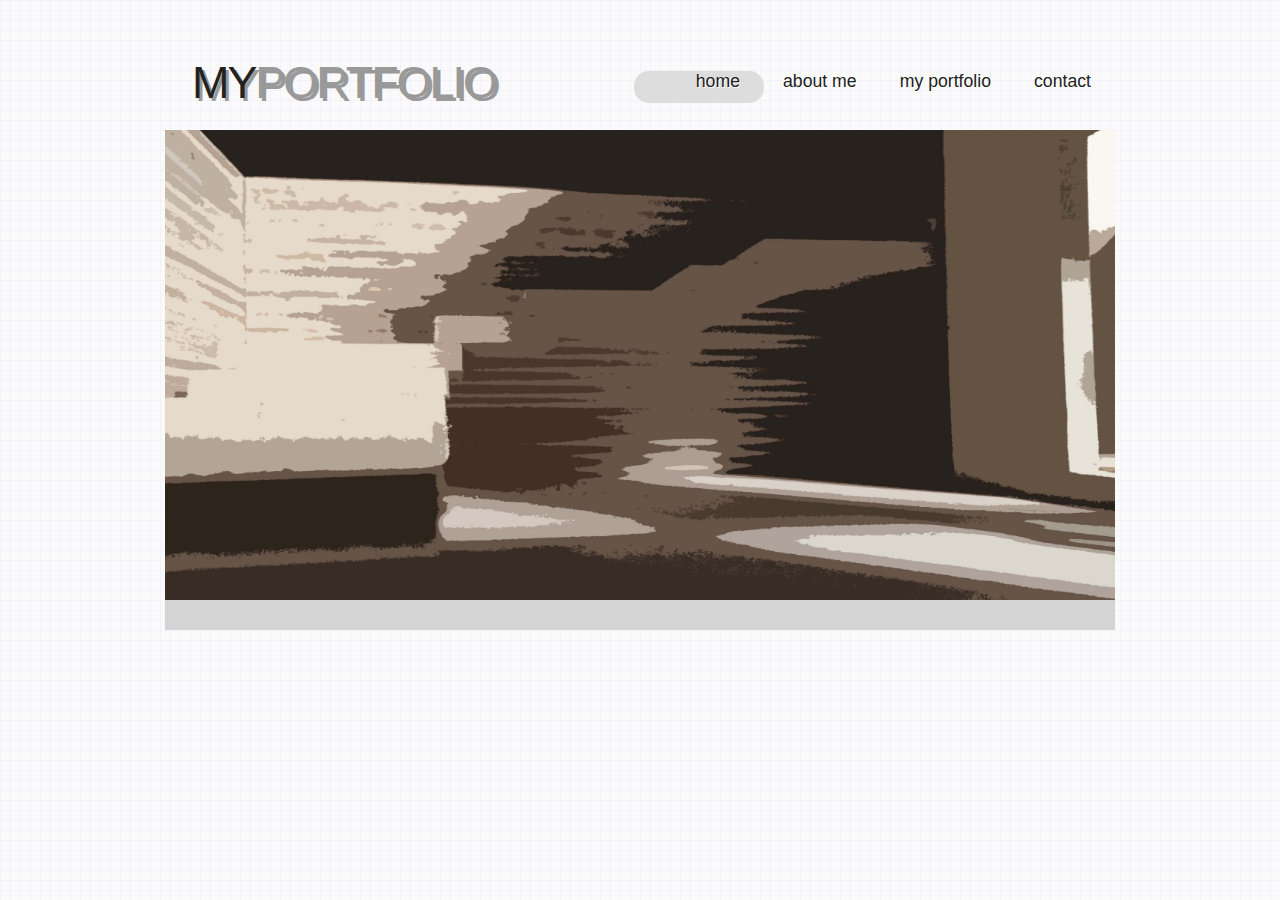
<file: index.html>
<!DOCTYPE HTML>
<html>

<head>
  <title>Stephanie Huang's Portfolio</title>
  <meta name="description" content="website description" />
  <meta name="keywords" content="website keywords, website keywords" />
  <meta http-equiv="content-type" content="text/html; charset=UTF-8" />
  <link rel="stylesheet" type="text/css" href="css/style1.css" />
  <!-- modernizr enables HTML5 elements and feature detects -->
  <script type="text/javascript" src="js/modernizr-1.5.min.js"></script>
</head>

<body>
  <div id="main">
    <header>
      <div id="logo"><h1>MY<a href="#">PORTFOLIO</h1></div>
      <nav>
        <ul class="lavaLampWithImage" id="lava_menu">
          <li class="current"><a href="index.html">home</a></li>
          <li><a href="about.html">about me</a></li>
          <li><a href="portfolio.html">my portfolio</a></li>
          <li><a href="contact.html">contact</a></li>
        </ul>
      </nav>
    </header>
    <div id="site_content">
      <div id="sidebar_container">
        <div class="gallery">
          <ul class="images">
            <li class="show"><img width="950" height="535" src="images/cover.jpg" alt="photo_one" /></li>
            <li><img width="950" height="504" src="images/IMG_6213.jpg" alt="photo_two" /></li>
            <li><img width="950" height="550" src="images/p4%20final.jpg" alt="photo_three" /></li>
            <li><img width="950" height="500" src="images/IMG_3531.JPG" alt="photo_four" /></li>
            <li><img width="950" height="500" src="images/breaker'.jpg" alt="photo_five" /></li>
          </ul>
        </div>
     <footer>
  </div>
  <!-- javascript at the bottom for fast page loading -->
  <script type="text/javascript" src="js/jquery.min.js"></script>
  <script type="text/javascript" src="js/jquery.easing.min.js"></script>
  <script type="text/javascript" src="js/jquery.lavalamp.min.js"></script>
  <script type="text/javascript" src="js/image_fade.js"></script>
  <script type="text/javascript">
    $(function() {
      $("#lava_menu").lavaLamp({
        fx: "backout",
        speed: 900
      });
    });
  </script>
</body>
</html>
</file>
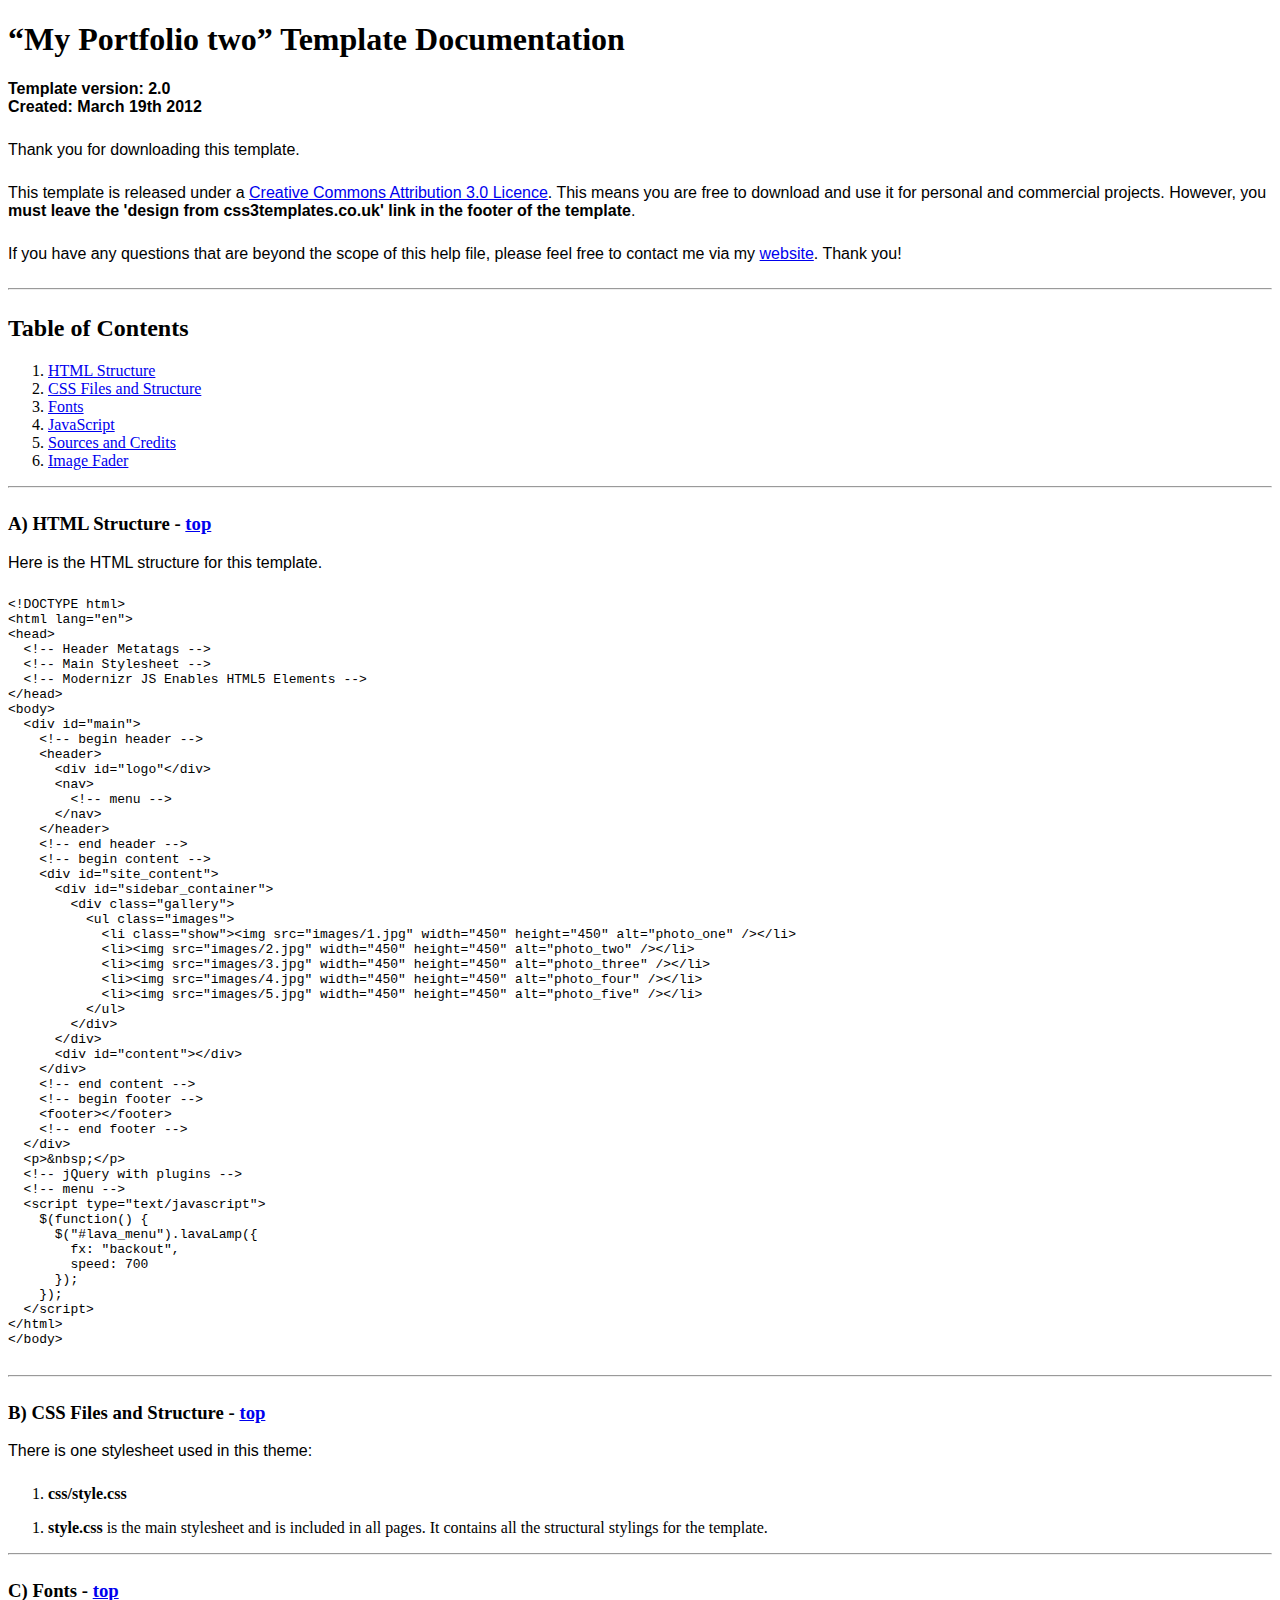
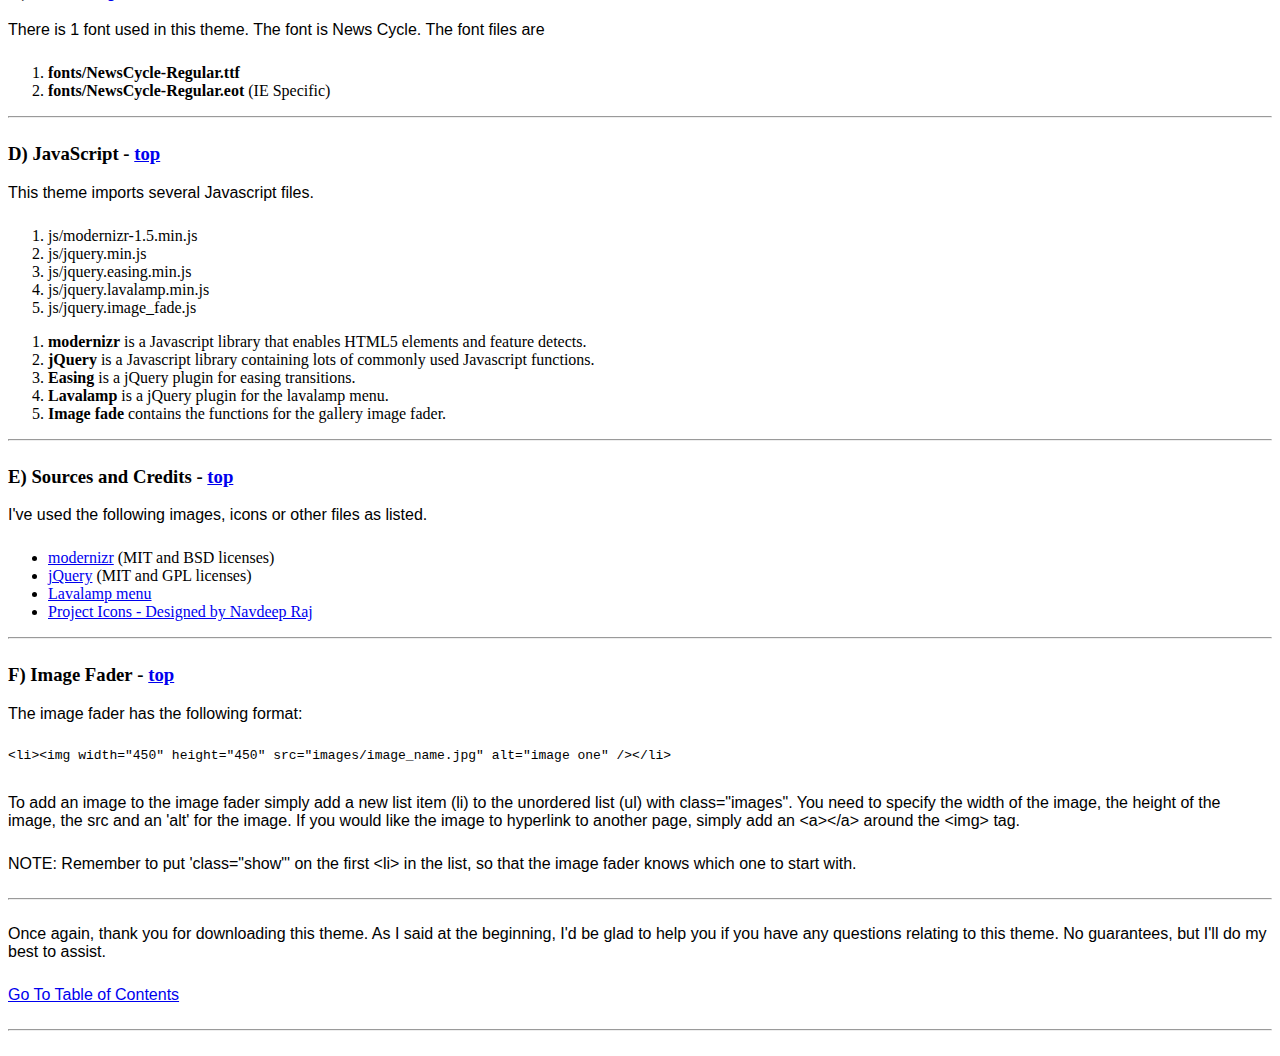
<file: documentation/index.html>
<!DOCTYPE HTML>
<html>
  <meta http-equiv="content-type" content="text/html;charset=utf-8">
  <title>My Portfolio two Template</title>
  <style type="text/css" media="screen">
    p, table, hr, .box { font-family: arial; margin-bottom:25px; }
    .box p { margin-bottom:10px; }
  </style>
</head>


<body>
  <div>

    <h1>&ldquo;My Portfolio two&rdquo; Template Documentation</h1>

    <p><strong>Template version: 2.0<br />Created: March 19th 2012</strong></p>

    <div>
      <p>Thank you for downloading this template.</p>
      <p>This template is released under a <a href="http://creativecommons.org/licenses/by/3.0">Creative Commons Attribution 3.0 Licence</a>. This means you are free to download and use it for personal and commercial projects. However, you <strong>must leave the 'design from css3templates.co.uk' link in the footer of the template</strong>.</p>
      <p>If you have any questions that are beyond the scope of this help file, please feel free to contact me via my <a href="http://www.css3templates.co.uk">website</a>. Thank you!</p>
    </div>

    <hr>

    <h2 id="toc">Table of Contents</h2>
    <ol>
      <li><a href="#htmlStructure">HTML Structure</a></li>
      <li><a href="#cssFiles">CSS Files and Structure</a></li>
      <li><a href="#fontFiles">Fonts</a></li>
      <li><a href="#javascript">JavaScript</a></li>
      <li><a href="#credits">Sources and Credits</a></li>
      <li><a href="#galleries">Image Fader</a></li>
    </ol>

    <hr>

    <h3 id="htmlStructure"><strong>A) HTML Structure</strong> - <a href="#toc">top</a></h3>
    <p>Here is the HTML structure for this template.</p>

    <pre>
&lt;!DOCTYPE html&gt;
&lt;html lang=&quot;en&quot;&gt;
&lt;head&gt;
  &lt;!-- Header Metatags --&gt;
  &lt;!-- Main Stylesheet --&gt;
  &lt;!-- Modernizr JS Enables HTML5 Elements --&gt;
&lt;/head&gt;
&lt;body&gt;
  &lt;div id=&quot;main&quot;&gt;
    &lt;!-- begin header --&gt;
    &lt;header&gt;
      &lt;div id=&quot;logo&quot;&lt;/div&gt;
      &lt;nav&gt;
        &lt;!-- menu --&gt;
      &lt;/nav&gt;
    &lt;/header&gt;
    &lt;!-- end header --&gt;
    &lt;!-- begin content --&gt;
    &lt;div id=&quot;site_content&quot;&gt;
      &lt;div id=&quot;sidebar_container&quot;&gt;
        &lt;div class=&quot;gallery&quot;&gt;
          &lt;ul class="images"&gt;
            &lt;li class=&quot;show&quot;&gt;&lt;img src=&quot;images/1.jpg&quot; width=&quot;450&quot; height=&quot;450&quot; alt=&quot;photo_one&quot; /&gt;&lt;/li&gt;
            &lt;li&gt;&lt;img src=&quot;images/2.jpg&quot; width=&quot;450&quot; height=&quot;450&quot; alt=&quot;photo_two&quot; /&gt;&lt;/li&gt;
            &lt;li&gt;&lt;img src=&quot;images/3.jpg&quot; width=&quot;450&quot; height=&quot;450&quot; alt=&quot;photo_three&quot; /&gt;&lt;/li&gt;
            &lt;li&gt;&lt;img src=&quot;images/4.jpg&quot; width=&quot;450&quot; height=&quot;450&quot; alt=&quot;photo_four&quot; /&gt;&lt;/li&gt;
            &lt;li&gt;&lt;img src=&quot;images/5.jpg&quot; width=&quot;450&quot; height=&quot;450&quot; alt=&quot;photo_five&quot; /&gt;&lt;/li&gt;
          &lt;/ul&gt;
        &lt;/div&gt;
      &lt;/div&gt;
      &lt;div id=&quot;content&quot;&gt;&lt;/div&gt;
    &lt;/div&gt;
    &lt;!-- end content --&gt;
    &lt;!-- begin footer --&gt;
    &lt;footer&gt;&lt;/footer&gt;
    &lt;!-- end footer --&gt;
  &lt;/div&gt;
  &lt;p&gt;&amp;nbsp;&lt;/p&gt;
  &lt;!-- jQuery with plugins --&gt;
  &lt;!-- menu --&gt;
  &lt;script type=&quot;text/javascript&quot;&gt;
    $(function() {
      $(&quot;#lava_menu&quot;).lavaLamp({
        fx: &quot;backout&quot;,
        speed: 700
      });
    });
  &lt;/script&gt;
&lt;/html&gt;
&lt;/body&gt;
    </pre>

    <hr>

    <h3 id="cssFiles"><strong>B) CSS Files and Structure</strong> - <a href="#toc">top</a></h3>

    <p>There is one stylesheet used in this theme:</p>
    <ol>
      <li><b>css/style.css</b></li>
    </ol>

    <ol>
      <li><b>style.css</b> is the main stylesheet and is included in all pages. It contains all the structural stylings for the template.</li>
    </ol>

    <hr>

    <h3 id="fontFiles"><strong>C) Fonts</strong> - <a href="#toc">top</a></h3>

    <p>There is 1 font used in this theme. The font is News Cycle. The font files are</p>
    <ol>
      <li><b>fonts/NewsCycle-Regular.ttf</b></li>
      <li><b>fonts/NewsCycle-Regular.eot</b> (IE Specific)</li>
    </ol>

    <hr>

    <h3 id="javascript"><strong>D) JavaScript</strong> - <a href="#toc">top</a></h3>

    <p>This theme imports several Javascript files.</p>

    <ol>
      <li>js/modernizr-1.5.min.js</li>
      <li>js/jquery.min.js</li>
      <li>js/jquery.easing.min.js</li>
      <li>js/jquery.lavalamp.min.js</li>
      <li>js/jquery.image_fade.js</li>
    </ol>

    <ol>
      <li><b>modernizr</b> is a Javascript library that enables HTML5 elements and feature detects.</li>
      <li><b>jQuery</b> is a Javascript library containing lots of commonly used Javascript functions.</li>
      <li><b>Easing</b> is a jQuery plugin for easing transitions.</li>
      <li><b>Lavalamp</b> is a jQuery plugin for the lavalamp menu.</li>
      <li><b>Image fade</b> contains the functions for the gallery image fader.</li>
    </ol>

    <hr>

    <h3 id="credits"><strong>E) Sources and Credits</strong> - <a href="#toc">top</a></h3>

    <p>I've used the following images, icons or other files as listed.

    <ul>
      <li><a href="http://www.modernizr.com">modernizr</a> (MIT and BSD licenses)</li>
      <li><a href="http://www.jquery.com">jQuery</a> (MIT and GPL licenses)</li>
      <li><a href="http://www.gmarwaha.com/blog/2007/08/23/lavalamp-for-jquery-lovers/">Lavalamp menu</a></li>
      <li><a href="http://www.dezinerfolio.com/freebie/project-icon-set">Project Icons - Designed by Navdeep Raj</a>
    </ul>

    <hr>

    <h3 id="galleries"><strong>F) Image Fader</strong> - <a href="#toc">top</a></h3>

    <p>The image fader has the following format:</p>

    <pre>
&lt;li&gt;&lt;img width="450" height="450" src="images/image_name.jpg" alt="image one" /&gt;&lt;/li&gt;
    </pre>

    <p>To add an image to the image fader simply add a new list item (li) to the unordered list (ul) with class="images". You need to specify the width of the image, the height of the image, the src and an 'alt' for the image. If you would like the image to hyperlink to another page, simply add an &lt;a&gt;&lt;/a&gt; around the &lt;img&gt; tag.</p>
    <p>NOTE: Remember to put 'class="show"' on the first &lt;li&gt; in the list, so that the image fader knows which one to start with.</p>

    <hr>

    <p>Once again, thank you for downloading this theme. As I said at the beginning, I'd be glad to help you if you have any questions relating to this theme. No guarantees, but I'll do my best to assist.</p>

    <p><a href="#toc">Go To Table of Contents</a></p>

    <hr>
  </div>
</body>
</html>
</file>
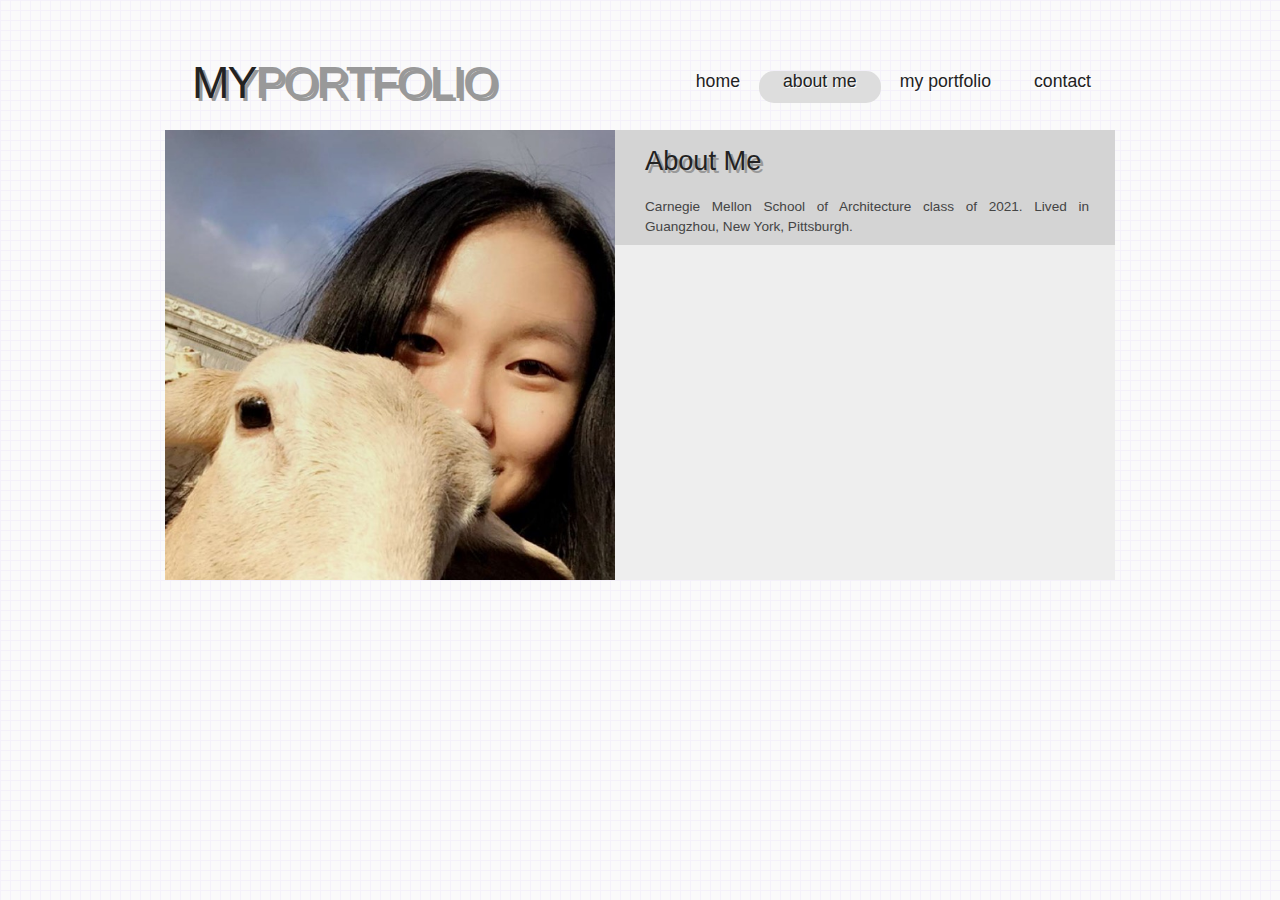
<file: about.html>
<!DOCTYPE HTML>
<html>

<head>
  <title>Stephanie Huang's Portfolio</title>
  <meta name="description" content="website description" />
  <meta name="keywords" content="website keywords, website keywords" />
  <meta http-equiv="content-type" content="text/html; charset=UTF-8" />
  <link rel="stylesheet" type="text/css" href="css/style.css" />
  <!-- modernizr enables HTML5 elements and feature detects -->
  <script type="text/javascript" src="js/modernizr-1.5.min.js"></script>
</head>

<body>
  <div id="main">
    <header>
      <div id="logo"><h1>MY<a href="#">PORTFOLIO</h1></div>
      <nav>
        <ul class="lavaLampWithImage" id="lava_menu">
          <li><a href="index.html">home</a></li>
          <li class="current"><a href="about.html">about me</a></li>
          <li><a href="portfolio.html">my portfolio</a></li>
          <li><a href="contact.html">contact</a></li>
        </ul>
      </nav>
    </header>
       <div id="site_content">
      <div id="sidebar_container">
        <div class="gallery">
          <ul class="images">
            <img width="450" height="450" src="images/666.jpg" alt="photo_one" />
          </ul>
        </div>
      </div>
      <div id="content">
        <h1>About Me</h1>
          <p>Carnegie Mellon School of Architecture class of 2021. Lived in Guangzhou, New York, Pittsburgh.</p>
    </div>
    <footer>
    </footer>
  </div>
  <!-- javascript at the bottom for fast page loading -->
  <script type="text/javascript" src="js/jquery.min.js"></script>
  <script type="text/javascript" src="js/jquery.easing.min.js"></script>
  <script type="text/javascript" src="js/jquery.lavalamp.min.js"></script>
  <script type="text/javascript" src="js/image_fade.js"></script>
  <script type="text/javascript">
    $(function() {
      $("#lava_menu").lavaLamp({
        fx: "backout",
        speed: 700
      });
    });
  </script>
</body>
</html>
</file>
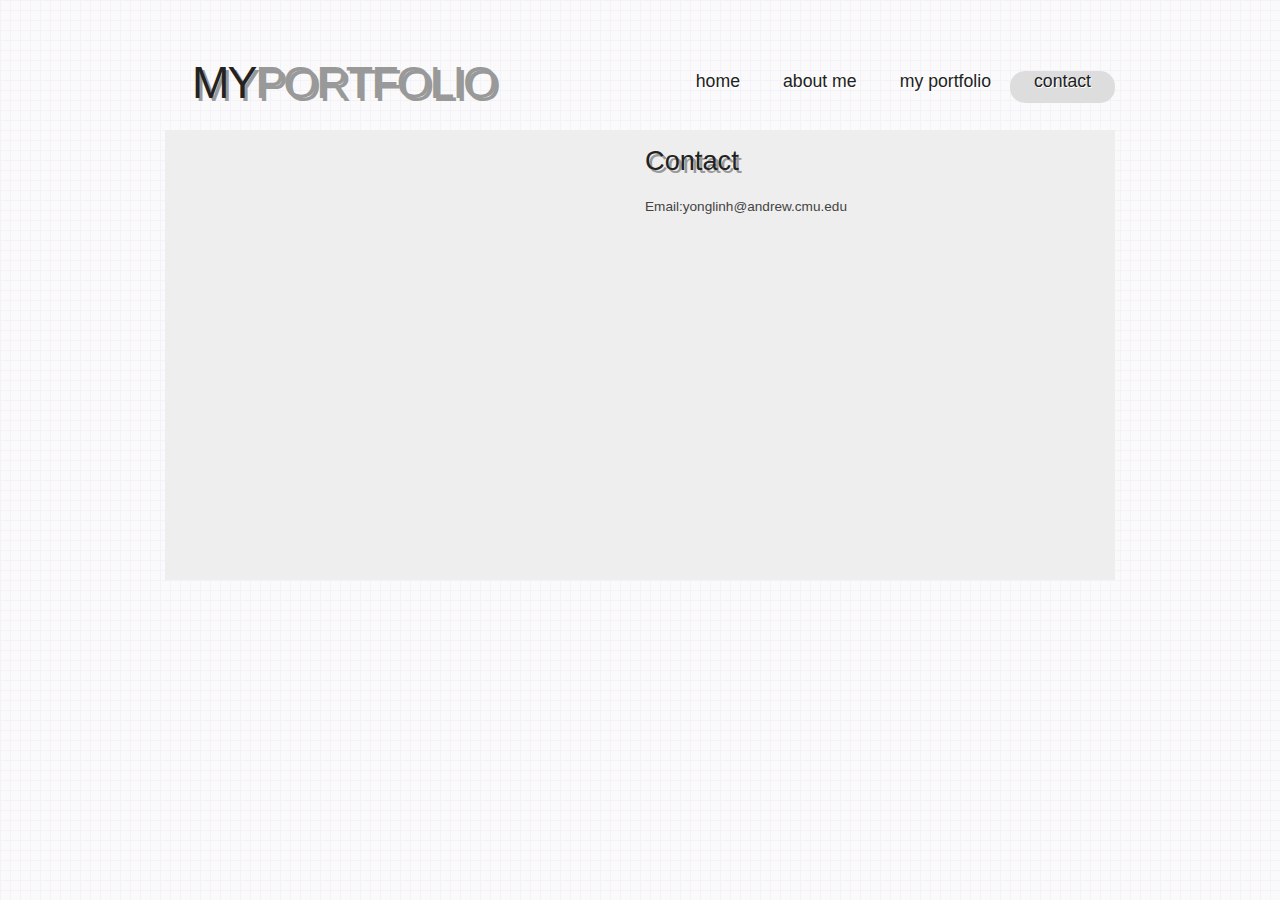
<file: contact.html>
<!DOCTYPE HTML>
<html>

<head>
  <title>Stephanie Huang's Portfolio</title>
  <meta name="description" content="website description" />
  <meta name="keywords" content="website keywords, website keywords" />
  <meta http-equiv="content-type" content="text/html; charset=UTF-8" />
  <link rel="stylesheet" type="text/css" href="css/style.css" />
  <!-- modernizr enables HTML5 elements and feature detects -->
  <script type="text/javascript" src="js/modernizr-1.5.min.js"></script>
</head>

<body>
  <div id="main">
    <header>
      <div id="logo"><h1>MY<a href="#">PORTFOLIO</h1></div>
      <nav>
        <ul class="lavaLampWithImage" id="lava_menu">
          <li><a href="index.html">home</a></li>
          <li><a href="about.html">about me</a></li>
          <li><a href="portfolio.html">my portfolio</a></li>
          <li class="current"><a href="contact.html">contact</a></li>
        </ul>
      </nav>
    </header>
    <div id="site_content">
      <div id="sidebar_container">
      </div>
      <div id="content">
        <h1>Contact</h1>
        <p>Email:yonglinh@andrew.cmu.edu</p>
       
        </div>
    </div>
  <!-- javascript at the bottom for fast page loading -->
  <script type="text/javascript" src="js/jquery.min.js"></script>
  <script type="text/javascript" src="js/jquery.easing.min.js"></script>
  <script type="text/javascript" src="js/jquery.lavalamp.min.js"></script>
  <script type="text/javascript" src="js/image_fade.js"></script>
  <script type="text/javascript">
    $(function() {
      $("#lava_menu").lavaLamp({
        fx: "backout",
        speed: 700
      });
    });
  </script>
</body>
</html>
</file>
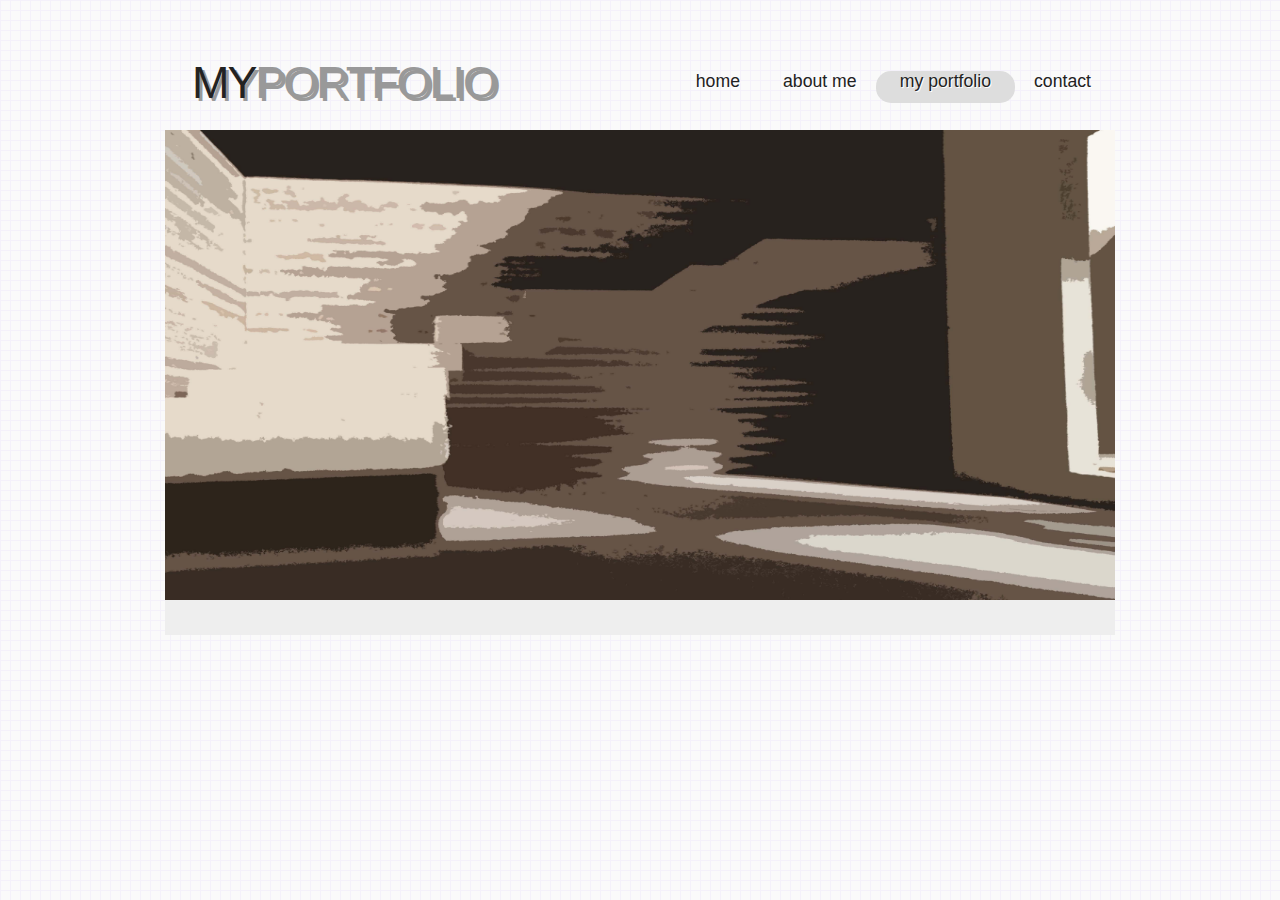
<file: portfolio.html>
<!DOCTYPE HTML>
<html>

<head>
  <title>Stephanie Huang's Portfolio</title>
  <meta name="description" content="website description" />
  <meta name="keywords" content="website keywords, website keywords" />
  <meta http-equiv="content-type" content="text/html; charset=UTF-8" />
  <link rel="stylesheet" type="text/css" href="css/style1.css" />
  <!-- modernizr enables HTML5 elements and feature detects -->
  <script type="text/javascript" src="js/modernizr-1.5.min.js"></script>
</head>

<body>
  <div id="main">
    <header>
      <div id="logo"><h1>MY<a href="#">PORTFOLIO</h1></div>
      <nav>
        <ul class="lavaLampWithImage" id="lava_menu">
          <li><a href="index.html">home</a></li>
          <li><a href="about.html">about me</a></li>
          <li class="current"><a href="portfolio.html">my portfolio</a></li>
          <li><a href="contact.html">contact</a></li>
        </ul>
      </nav>
    </header>
    <div id="site_content">
      <div id="sidebar_container">
        <div id="gallery">
          <ul class="images">
            <li class="show"><img width="950" height="535" src="images/cover.jpg" alt="photo_one" /></li>
            <li><img width="950" height="504" src="images/IMG_6213.jpg" alt="photo_two" /></li>
            <li><img width="950" height="550" src="images/p4%20final.jpg" alt="photo_three" /></li>
            <li><img width="950" height="500" src="images/IMG_3531.JPG" alt="photo_four" /></li>
            <li><img width="950" height="500" src="images/breaker'.jpg" alt="photo_five" /></li>
          </ul>
        </div>
      </div>
      <div id="content">
      </div>
  </div>
  <!-- javascript at the bottom for fast page loading -->
  <script type="text/javascript" src="js/jquery.min.js"></script>
  <script type="text/javascript" src="js/jquery.easing.min.js"></script>
  <script type="text/javascript" src="js/jquery.lavalamp.min.js"></script>
  <script type="text/javascript" src="js/image_fade.js"></script>
  <script type="text/javascript">
    $(function() {
      $("#lava_menu").lavaLamp({
        fx: "backout",
        speed: 700
      });
    });
  </script>
</body>
</html>
</file>
<file: css/style1.css>
<!DOCTYPE css>

@font-face { 
  font-family: News Cycle; 
    src: url('../fonts/NewsCycle-Regular.eot'); 
    src: local("News Cycle"), url('../fonts/NewsCycle-Regular.ttf'); 
} 

html { 
  height: 100%;
}

* { 
  margin: 0;
  padding: 0;
}

/* tell the browser to render HTML 5 elements as block */
article, aside, figure, footer, header, hgroup, nav, section { 
  display:block;
}

body { 
  font: normal .85em arial, sans-serif;
  background: #F5F5F5 url(../images/pattern.png);
  color: #444;
  padding-bottom: 40px;
}

p { 
  padding: 0 0 20px 0;
  line-height: 1.5em;
}

img { 
  border: 0;
}

h1, h2, h3, h4, h5, h6 { 
  font: normal 200% 'News Cycle', arial, sans-serif;
  color: #222;
  margin: 0 0 15px 0;
  padding: 15px 0 5px 0;
}

h1 { 
  text-shadow: 3px 3px #999;
}

h2 { 
  font: normal 170% 'News Cycle', arial, sans-serif;
  color: #666;  
  margin: 0;
  padding: 0 0 8px 0;
}

h3 { 
  font: normal 125% 'trebuchet ms', arial, sans-serif;
}

h4, h5, h6 { 
  margin: 0;
  padding: 0 0 5px 0;
  font: normal 110% arial, sans-serif;
  color: #999;
  line-height: 1.5em;
}

h5, h6 { 
  font: italic 95% arial, sans-serif;
  color: #888;
  padding-bottom: 15px;
}

h6 { 
  color: #362C20;
}

a, a:hover { 
  outline: none;
  text-decoration: none;
  color: #00B7EC;
}

a:hover { 
  text-decoration: underline;
  color: #00B7EC;
}

ul { 
  margin: 2px 0 22px 17px;
}

ul li { 
  list-style-type: circle;
  margin: 0 0 0 0; 
  padding: 0 0 4px 5px;
}

ol { 
  margin: 8px 0 22px 20px;
}

ol li { 
  margin: 0 0 11px 0;
}

#main, header, #logo, nav, #site_content, footer { 
  margin-left: auto; 
  margin-right: auto;
}

#main { 
  width: 950px;
  margin: 20px auto 0 auto;
}

header { 
  width: 950px;
  height: 105px;
}

#logo { 
  width: 220px;
  float: left;
  height: 100px;
  background: transparent;
  padding: 0 0 10px 10px;
}

#logo h1 { 
  font: normal 330% 'News Cycle', arial, sans-serif;
  padding: 37px 0 0 17px;
  color: #222;
  letter-spacing: -2px;
}

#logo h1 a { 
  color: #999;
  text-decoration: none;
}

#logo h1 a:hover { 
  color: #222;
  text-decoration: none;
}

nav { 
  height: 26px;
  width: 720px;
  margin: 1px 0 10px 0;
  float: right;
  padding: 35px 0 0 0;
} 

#site_content { 
  width: 950px;
  overflow: hidden;
  margin: 4px auto 0 auto;
  padding: 0;
  background: #eee;
  border-top: 0;
  border-bottom: 0;
} 

#sidebar_container { 
  float: left;
  width: 950px;
  padding: 0;
  height: 500px;
}

#content { 
  text-align: justify;
  width: 444px;
  padding: 0 0 5px 30px;
  margin: 0;
  float: left;
}

#content ul { 
  margin: 2px 0 5px 0px;
}

#content ul li { 
  list-style-type: none;
  background: transparent url(../images/bullet.png) no-repeat left center;
  margin: 0 0 0 0; 
  padding: 2px 0 2px 28px;
  line-height: 1.5em;
}

#blog_container h4 {
  font: normal 170% 'News Cycle', arial, sans-serif;
  margin: 0 0 15px 0;
  padding: 5px 0;}

#blog_container h4.select {
  width: 475px;}

.blog {
  background: url(../images/calendar.png) no-repeat;
  width: 54px;
  height: 46px;
  float: left;
  margin: 0 15px 0 0;
}

.blog h2 {
  font: normal 90% arial, sans-serif;
  text-shadow: none;
  text-align: center;
  margin: 0;
  padding: 4px 0 0 0;
  color: #FFF;
}
  
.blog h3 {
  font: 140% arial, sans-serif;
  text-shadow: none;
  margin: -15px 0 0 0;
  text-align: center;
  color: #222;
}

footer { 
  width: 950px;
  font: normal 130% 'News Cycle',  arial, sans-serif;
  height: 10px;
  padding: 20px 0 5px 0;
  text-align: center; 
  color: #222;
  background: #D4D4D4;
}

footer p { 
  padding: 0 0 10px 0;
}

footer a, footer a:hover { 
  color: #222;
  text-decoration: none;
}

footer a:hover { 
  color: #FFF;
  text-decoration: underline;
}

/* form styling */
.form_settings { 
  margin: 0;
}

.form_settings p { 
  padding: 0 0 10px 0;
}

.form_settings span { 
  padding: 5px 0; 
  float: left; 
  width: 170px; 
  text-align: left;
}
  
.form_settings input, .form_settings textarea { 
  padding: 4px; 
  width: 252px; 
  font: 100% arial, sans-serif;
  border: 0;
  border-bottom: 1px solid #666; 
  background: transparent;
}
  
.form_settings .submit { 
  font: 140% 'News Cycle', arial, sans-serif; 
  border: 0; 
  width: 100px; 
  margin: 0 0 0 162px; 
  height: 30px;
  padding: 0 0 6px 0;
  cursor: pointer; 
  border-radius: 6px 6px 6px 6px;
  -webkit-border-radius: 6px 6px 6px 6px;
  -moz-border-radius: 6px 6px 6px 6px;
  background: #444;
  text-shadow: 1px 1px #000;
  color: #FFF;
  line-height: 15px;
}

.form_settings textarea, .form_settings select { 
  font: 100% 'trebuchet ms', arial, sans-serif; 
  border: 1px solid #666; 
  border-radius: 6px 6px 6px 6px;
  -webkit-border-radius: 6px 6px 6px 6px;
  -moz-border-radius: 6px 6px 6px 6px;
  width: 250px;
  overflow: auto;
}

.form_settings select { 
  width: 304px;
}

.form_settings .checkbox { 
  margin: 4px 0; 
  padding: 0; 
  width: 14px;
  border: 0;
  background: none;
}

ul.images {
  width:950px;
  height:470px;
  overflow:hidden;
  position:relative;
  margin:0;
  padding:0;
} 

ul.images li {
  position:absolute;
  margin:0;
  padding:0;
  left:0;
  right:0;
  list-style:none;
}
 
ul.images li.show {
  z-index:500;  
}
 
ul img {
  border:none;  
}



/* from here: http://www.gmarwaha.com/blog/2007/08/23/lavalamp-for-jquery-lovers */
.lavaLampWithImage {
  position: relative;
  height: 25px;
  padding: 5px 5px 15px 0;
  margin: 10px 0 0 0;
  overflow: hidden;
  float: right;
}

.lavaLampWithImage li {
  float: left;
  list-style: none;
}

.lavaLampWithImage li.back {
  background: #DDD;
  border-radius: 15px 15px 15px 15px;
  -moz-border-radius: 15px 15px 15px 15px;
  -webkit-border: 15px 15px 15px 15px;
  height: 28px;
  z-index: 8;
  position: absolute;
}

.lavaLampWithImage li a {
  font: normal 130% 'News Cycle', sans-serif;
  text-shadow:1px 1px #FFF;
  text-decoration: none;
  color: #222;
  outline: none;
  text-align: center;
  letter-spacing: 0;
  z-index: 10;
  display: block;
  float: left;
  height: 30px;
  padding: 0px 9px 0 9px;
  position: relative;
  overflow: hidden;
  margin: auto 10px;    
}

.lavaLampWithImage li a:hover, .lavaLampWithImage li a:active, .lavaLampWithImage li a:visited {
  border: none;
}
</file>
<file: css/style.css>
<!DOCTYPE css>

@font-face { 
  font-family: News Cycle; 
    src: url('../fonts/NewsCycle-Regular.eot'); 
    src: local("News Cycle"), url('../fonts/NewsCycle-Regular.ttf'); 
} 

html { 
  height: 100%;
}

* { 
  margin: 0;
  padding: 0;
}

/* tell the browser to render HTML 5 elements as block */
article, aside, figure, footer, header, hgroup, nav, section { 
  display:block;
}

body { 
  font: normal .85em arial, sans-serif;
  background: #F5F5F5 url(../images/pattern.png);
  color: #444;
  padding-bottom: 40px;
}

p { 
  padding: 0 0 20px 0;
  line-height: 1.5em;
}

img { 
  border: 0;
}

h1, h2, h3, h4, h5, h6 { 
  font: normal 200% 'News Cycle', arial, sans-serif;
  color: #222;
  margin: 0 0 15px 0;
  padding: 15px 0 5px 0;
}

h1 { 
  text-shadow: 3px 3px #999;
}

h2 { 
  font: normal 170% 'News Cycle', arial, sans-serif;
  color: #666;  
  margin: 0;
  padding: 0 0 8px 0;
}

h3 { 
  font: normal 125% 'trebuchet ms', arial, sans-serif;
}

h4, h5, h6 { 
  margin: 0;
  padding: 0 0 5px 0;
  font: normal 110% arial, sans-serif;
  color: #999;
  line-height: 1.5em;
}

h5, h6 { 
  font: italic 95% arial, sans-serif;
  color: #888;
  padding-bottom: 15px;
}

h6 { 
  color: #362C20;
}

a, a:hover { 
  outline: none;
  text-decoration: none;
  color: #00B7EC;
}

a:hover { 
  text-decoration: underline;
  color: #00B7EC;
}

ul { 
  margin: 2px 0 22px 17px;
}

ul li { 
  list-style-type: circle;
  margin: 0 0 0 0; 
  padding: 0 0 4px 5px;
}

ol { 
  margin: 8px 0 22px 20px;
}

ol li { 
  margin: 0 0 11px 0;
}

#main, header, #logo, nav, #site_content, footer { 
  margin-left: auto; 
  margin-right: auto;
}

#main { 
  width: 950px;
  margin: 20px auto 0 auto;
}

header { 
  width: 950px;
  height: 105px;
}

#logo { 
  width: 220px;
  float: left;
  height: 100px;
  background: transparent;
  padding: 0 0 10px 10px;
}

#logo h1 { 
  font: normal 330% 'News Cycle', arial, sans-serif;
  padding: 37px 0 0 17px;
  color: #222;
  letter-spacing: -2px;
}

#logo h1 a { 
  color: #999;
  text-decoration: none;
}

#logo h1 a:hover { 
  color: #222;
  text-decoration: none;
}

nav { 
  height: 26px;
  width: 720px;
  margin: 1px auto 0 auto;
  float: right;
  padding: 35px 0 0 0;
} 

#site_content { 
  width: 950px;
  overflow: hidden;
  margin: 4px auto 0 auto;
  padding: 0;
  background: #eee;
  border-top: 0;
  border-bottom: 0;
} 

#sidebar_container { 
  float: left;
  width: 450px;
  padding: 0;
  height: 450px;
}

#content { 
  text-align: justify;
  width: 444px;
  padding: 0 0 5px 30px;
  margin: 0;
  float: left;
}


#content ul { 
  margin: 2px 0 5px 0px;
}

#content ul li { 
  list-style-type: none;
  background: transparent url(../images/bullet.png) no-repeat left center;
  margin: 0 0 0 0; 
  padding: 2px 0 2px 28px;
  line-height: 1.5em;
}

#blog_container h4 {
  font: normal 170% 'News Cycle', arial, sans-serif;
  margin: 0 0 15px 0;
  padding: 5px 0;}

#blog_container h4.select {
  width: 475px;}

.blog {
  background: url(../images/calendar.png) no-repeat;
  width: 54px;
  height: 46px;
  float: left;
  margin: 0 15px 0 0;
}

.blog h2 {
  font: normal 90% arial, sans-serif;
  text-shadow: none;
  text-align: center;
  margin: 0;
  padding: 4px 0 0 0;
  color: #FFF;
}
  
.blog h3 {
  font: 140% arial, sans-serif;
  text-shadow: none;
  margin: -15px 0 0 0;
  text-align: center;
  color: #222;
}

footer { 
  width: 950px;
  font: normal 130% 'News Cycle',  arial, sans-serif;
  height: 90px;
  padding: 20px 0 5px 0;
  text-align: center; 
  color: #222;
  background: #D4D4D4;
}

footer p { 
  padding: 0 0 10px 0;
}

footer a, footer a:hover { 
  color: #222;
  text-decoration: none;
}

footer a:hover { 
  color: #FFF;
  text-decoration: underline;
}

/* form styling */
.form_settings { 
  margin: 0;
}

.form_settings p { 
  padding: 0 0 10px 0;
}

.form_settings span { 
  padding: 5px 0; 
  float: left; 
  width: 170px; 
  text-align: left;
}
  
.form_settings input, .form_settings textarea { 
  padding: 4px; 
  width: 252px; 
  font: 100% arial, sans-serif;
  border: 0;
  border-bottom: 1px solid #666; 
  background: transparent;
}
  
.form_settings .submit { 
  font: 140% 'News Cycle', arial, sans-serif; 
  border: 0; 
  width: 100px; 
  margin: 0 0 0 162px; 
  height: 30px;
  padding: 0 0 6px 0;
  cursor: pointer; 
  border-radius: 6px 6px 6px 6px;
  -webkit-border-radius: 6px 6px 6px 6px;
  -moz-border-radius: 6px 6px 6px 6px;
  background: #444;
  text-shadow: 1px 1px #000;
  color: #FFF;
  line-height: 15px;
}

.form_settings textarea, .form_settings select { 
  font: 100% 'trebuchet ms', arial, sans-serif; 
  border: 1px solid #666; 
  border-radius: 6px 6px 6px 6px;
  -webkit-border-radius: 6px 6px 6px 6px;
  -moz-border-radius: 6px 6px 6px 6px;
  width: 250px;
  overflow: auto;
}

.form_settings select { 
  width: 304px;
}

.form_settings .checkbox { 
  margin: 4px 0; 
  padding: 0; 
  width: 14px;
  border: 0;
  background: none;
}

ul.images {
  width:450px;
  height:470px;
  overflow:hidden;
  position:relative;
  margin:0;
  padding:0;
} 

ul.images li {
  position:absolute;
  margin:0;
  padding:0;
  left:0;
  right:0;
  list-style:none;
}
 
ul.images li.show {
  z-index:500;  
}
 
ul img {
  border:none;  
}



/* from here: http://www.gmarwaha.com/blog/2007/08/23/lavalamp-for-jquery-lovers */
.lavaLampWithImage {
  position: relative;
  height: 25px;
  padding: 5px 5px 15px 0;
  margin: 10px 0 0 0;
  overflow: hidden;
  float: right;
}

.lavaLampWithImage li {
  float: left;
  list-style: none;
}

.lavaLampWithImage li.back {
  background: #DDD;
  border-radius: 15px 15px 15px 15px;
  -moz-border-radius: 15px 15px 15px 15px;
  -webkit-border: 15px 15px 15px 15px;
  height: 28px;
  z-index: 8;
  position: absolute;
}

.lavaLampWithImage li a {
  font: normal 130% 'News Cycle', sans-serif;
  text-shadow:1px 1px #FFF;
  text-decoration: none;
  color: #222;
  outline: none;
  text-align: center;
  letter-spacing: 0;
  z-index: 10;
  display: block;
  float: left;
  height: 30px;
  padding: 0px 9px 0 9px;
  position: relative;
  overflow: hidden;
  margin: auto 10px;    
}

.lavaLampWithImage li a:hover, .lavaLampWithImage li a:active, .lavaLampWithImage li a:visited {
  border: none;
}
</file>
